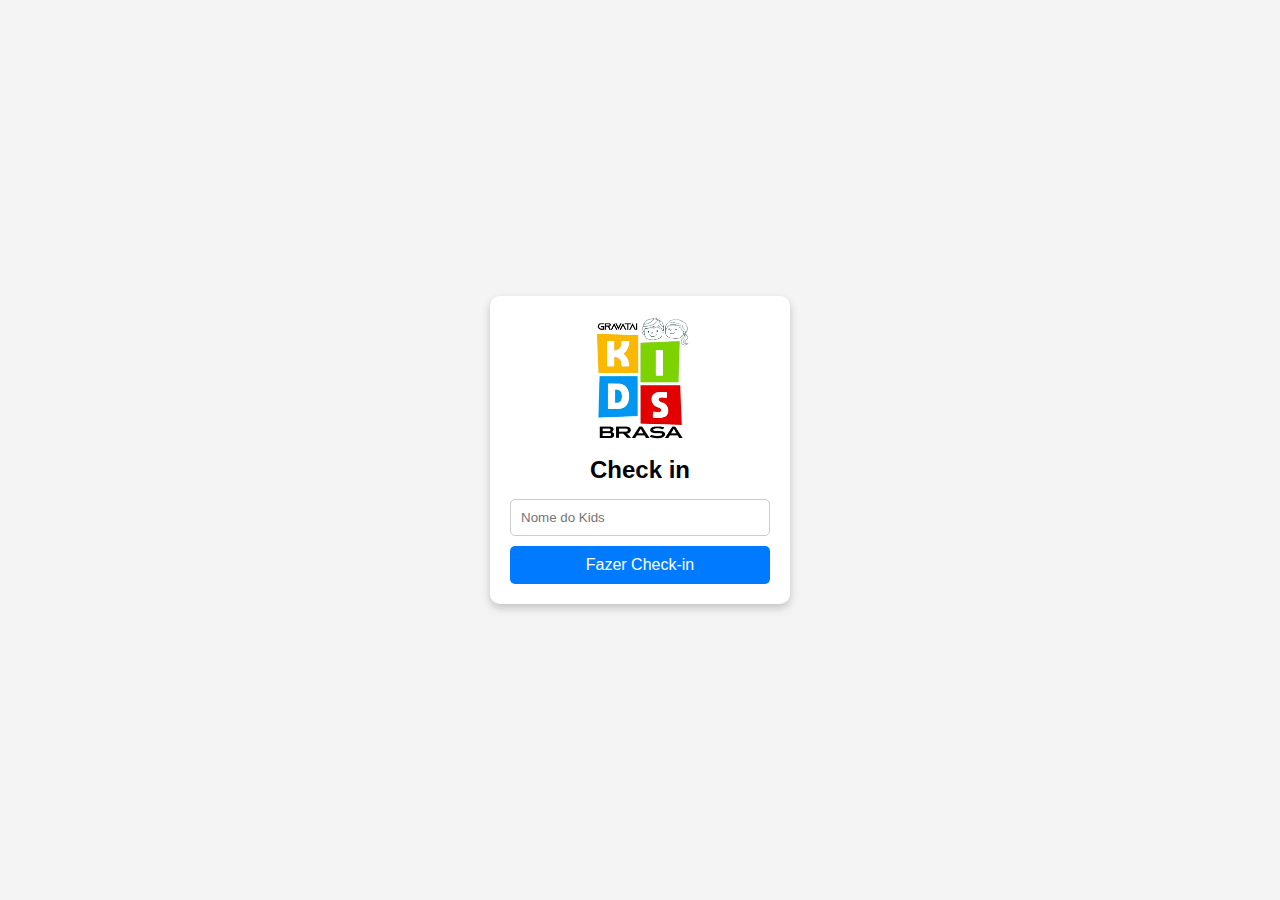
<file: index.html>
<!DOCTYPE html>
<html lang="pt">
<head>
    <meta charset="UTF-8">
    <meta name="viewport" content="width=device-width, initial-scale=1.0">
    <title>Check-in</title>
    <link rel="stylesheet" href="assets/stylesheet.css">
</head>
<body>

    <div class="card">
        <img src="assets/logo.png" alt="Logo">
        <h2>Check in</h2>
        <input type="text" placeholder="Nome do Kids">
        <button onclick="abrirPopup()">Fazer Check-in</button>
    </div>

    <!-- Overlay e Popup -->
    <div class="overlay" id="overlay">
        <div class="popup">
            <h2>Cadastro</h2>
            <form>
                <label>Nome do responsável:</label>
                <input type="text" required>

                <label>Telefone:</label>
                <input type="tel" required>

                <label>Nome da criança:</label>
                <input type="text" required>

                <label>Data de nascimento:</label>
                <input type="date" required>

                <label>Alguma restrição alimentar?</label>
                <textarea rows="3"></textarea>

                <label>Há algo sobre o desenvolvimento da criança que ajudaria no nosso acolhimento?</label>
                <textarea rows="3"></textarea>

                <label>A criança vai ao banheiro sozinha?</label>
                <select>
                    <option>Sim</option>
                    <option>Não</option>
                </select>

                <button type="submit">Enviar</button>
                <button type="button" class="close-btn" onclick="fecharPopup()">Fechar</button>
            </form>
        </div>
    </div>

    <script>
        function abrirPopup() {
            document.getElementById("overlay").style.display = "flex";
        }

        function fecharPopup() {
            document.getElementById("overlay").style.display = "none";
        }
    </script>

</body>
</html>
</file>
<file: assets/stylesheet.css>
* {
    margin: 0;
    padding: 0;
    box-sizing: border-box;
    font-family: Arial, sans-serif;
}

body {
    display: flex;
    justify-content: center;
    align-items: center;
    height: 100vh;
    background-color: #f4f4f4;
}

.card {
    background: white;
    padding: 20px;
    box-shadow: 0 4px 8px rgba(0, 0, 0, 0.2);
    border-radius: 10px;
    text-align: center;
    width: 300px;
}

.card img {
    max-width: 100px;
    margin-bottom: 10px;
}

.card h2 {
    margin-bottom: 15px;
}

input, textarea, select {
    width: 100%;
    padding: 10px;
    margin-bottom: 10px;
    border: 1px solid #ccc;
    border-radius: 5px;
}

button {
    width: 100%;
    padding: 10px;
    background-color: #007bff;
    color: white;
    border: none;
    border-radius: 5px;
    cursor: pointer;
    font-size: 16px;
}

button:hover {
    background-color: #0056b3;
}

/* Estilos do Popup */
.overlay {
    position: fixed;
    top: 0;
    left: 0;
    width: 100%;
    height: 100%;
    background: rgba(0, 0, 0, 0.5);
    display: none;
    justify-content: center;
    align-items: center;
}

.popup {
    background: white;
    padding: 20px;
    box-shadow: 0 4px 8px rgba(0, 0, 0, 0.2);
    border-radius: 10px;
    width: 350px;
}

.popup h2 {
    text-align: center;
    margin-bottom: 15px;
}

.close-btn {
    display: block;
    margin: 0 auto;
    background-color: #dc3545;
    color: white;
}

.close-btn:hover {
    background-color: #a71d2a;
}
</file>
